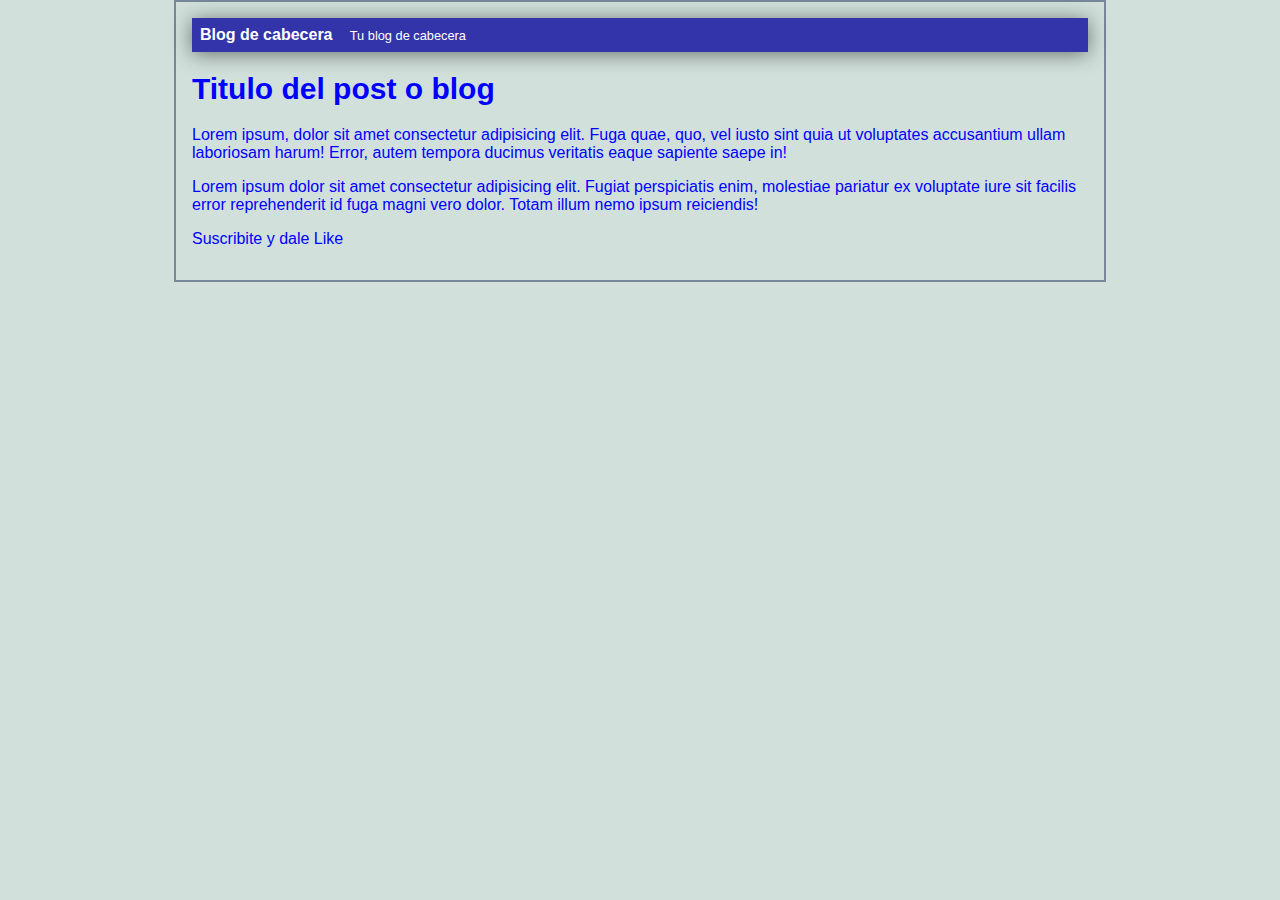
<file: blog.html>
<!DOCTYPE html>
<html lang="en">
<head>
    <meta charset="UTF-8">
    <meta http-equiv="X-UA-Compatible" content="IE=edge">
    <meta name="viewport" content="width=device-width, initial-scale=1.0">
    <title>Bienvenidos</title>
    <link rel="stylesheet" href="./css/styles.css">
</head>
<body>
    <div id="container">
        <div id="cabecera">
            Blog de cabecera  <span id="tagline">Tu blog de cabecera</span>
        </div>
        <div id="post"> 
            <h1>Titulo del post o blog</h1>
            <p>Lorem ipsum, dolor sit amet consectetur adipisicing elit. Fuga quae, quo, vel iusto sint quia ut voluptates accusantium ullam laboriosam harum! Error, autem tempora ducimus veritatis eaque sapiente saepe in!</p>

            <p>Lorem ipsum dolor sit amet consectetur adipisicing elit. Fugiat perspiciatis enim, molestiae pariatur ex voluptate iure sit facilis error reprehenderit id fuga magni vero dolor. Totam illum nemo ipsum reiciendis!</p>

            <p>
                Suscribite y dale Like
            </p>

        </div>
    </div>
</body>
</html>
</file>
<file: css/styles.css>
body {
  color: blue;
  text-align: center;

  font-family: "Arial";
  background-color: rgb(209, 224, 219);
  font-size: 16px;
  margin: 0;
  padding: 0;
}
#cabecera {
  background-color: #33a;
  box-shadow: 0px 2px 20px 0px rgba(0, 0, 0, 0.5);
  color: white;
  font-weight: bold;
  margin: 0;
  padding: 0.5em;
}
#cabecera #tagline {
  padding: 0 0 0 1em;
  font-weight: normal;
  font-size: 0.8em;
}
#container {
  width: 70%;
  padding: 1em;
  text-align: left;
  border: 2px solid #789;
  margin: 0 auto;
}
#container h1 {
  font-size: 30px;
}

#footer {
  background: #333;
  color: white;
  text-align: center;
  padding: 0.5em;
}
</file>
